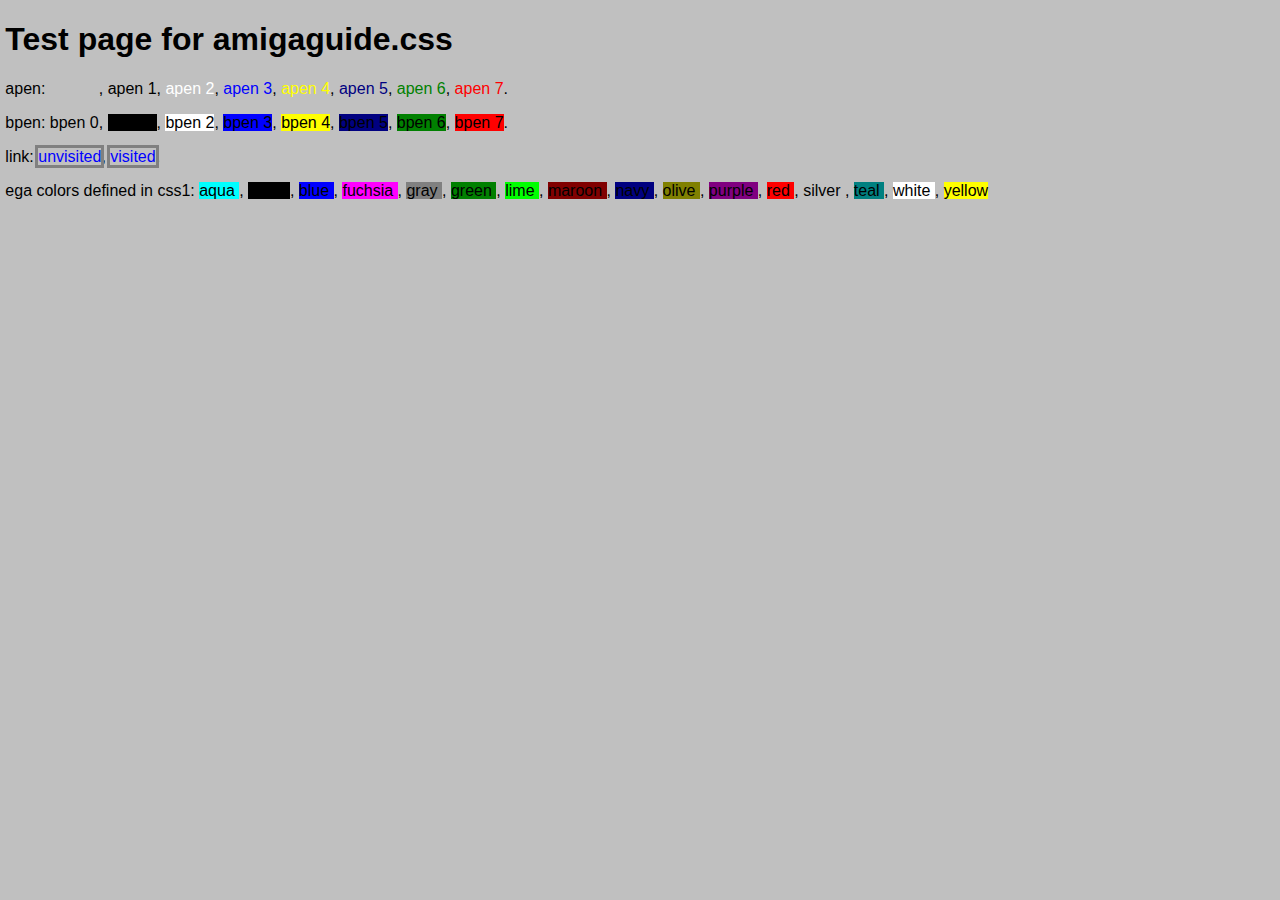
<file: tests/css.html>
<!DOCTYPE HTML PUBLIC "-//W3C//DTD HTML 4.01//EN" "http://www.w3.org/TR/html4/strict.dtd">
<html><head>
  <title>Test page for amigaguide.css</title>
  <link rel="stylesheet" href="../source/amigaguide.css" type="text/css">
</head><body>
<h1>Test page for amigaguide.css</h1>

<p>apen:
<span class="apen0">apen 0</span>,
<span class="apen1">apen 1</span>,
<span class="apen2">apen 2</span>,
<span class="apen3">apen 3</span>,
<span class="apen4">apen 4</span>,
<span class="apen5">apen 5</span>,
<span class="apen6">apen 6</span>,
<span class="apen7">apen 7</span>.
</p>

<p>bpen:
<span class="bpen0">bpen 0</span>,
<span class="bpen1">bpen 1</span>,
<span class="bpen2">bpen 2</span>,
<span class="bpen3">bpen 3</span>,
<span class="bpen4">bpen 4</span>,
<span class="bpen5">bpen 5</span>,
<span class="bpen6">bpen 6</span>,
<span class="bpen7">bpen 7</span>.
</p>

<p>link:
<a href="broken://so/we/can't/visit/it.">unvisited</a>,
<a href="css.html">visited</a>.
</p>

<p>ega colors defined in css1:

<span style="background: aqua"> aqua </span>,
<span style="background: black"> black </span>,
<span style="background: blue"> blue </span>,
<span style="background: fuchsia"> fuchsia </span>,
<span style="background: gray"> gray </span>,
<span style="background: green"> green </span>,
<span style="background: lime"> lime </span>,
<span style="background: maroon"> maroon </span>,
<span style="background: navy"> navy </span>,
<span style="background: olive"> olive </span>,
<span style="background: purple"> purple </span>,
<span style="background: red"> red </span>,
<span style="background: silver"> silver </span>,
<span style="background: teal"> teal </span>,
<span style="background: white"> white </span>,
<span style="background: yellow"> yellow </span>

</body></html>
</file>
<file: source/amigaguide.css>
/* CSS classes for HTML documents converted from Amigaguide by Grotag. */
body {background: silver; color: black; font-family: sans-serif; margin: 4pt}
a:link {color: blue; text-decoration: none; outline: solid gray}
a:visited {color: purple; text-decoration: none; outline: solid gray}
.apen0 { color: silver }
.apen1 { color: black }
.apen2 { color: white }
.apen3 { color: blue }
.apen4 { color: yellow }
.apen5 { color: navy }
.apen6 { color: green }
.apen7 { color: red }
.bpen0 { background: silver }
.bpen1 { background: black }
.bpen2 { background: white }
.bpen3 { background: blue }
.bpen4 { background: yellow }
.bpen5 { background: navy }
.bpen6 { background: green }
.bpen7 { background: red }
.monospace { font-family: monospace }
.b { font-weight: bold }
.bi { font-weight: bold; font-style: italic }
.biu { font-weight: bold; font-style: italic; text-decoration: underline }
.i {font-style: italic }
.iu {font-style: italic; text-decoration: underline }
.u {text-decoration: underline }
</file>
